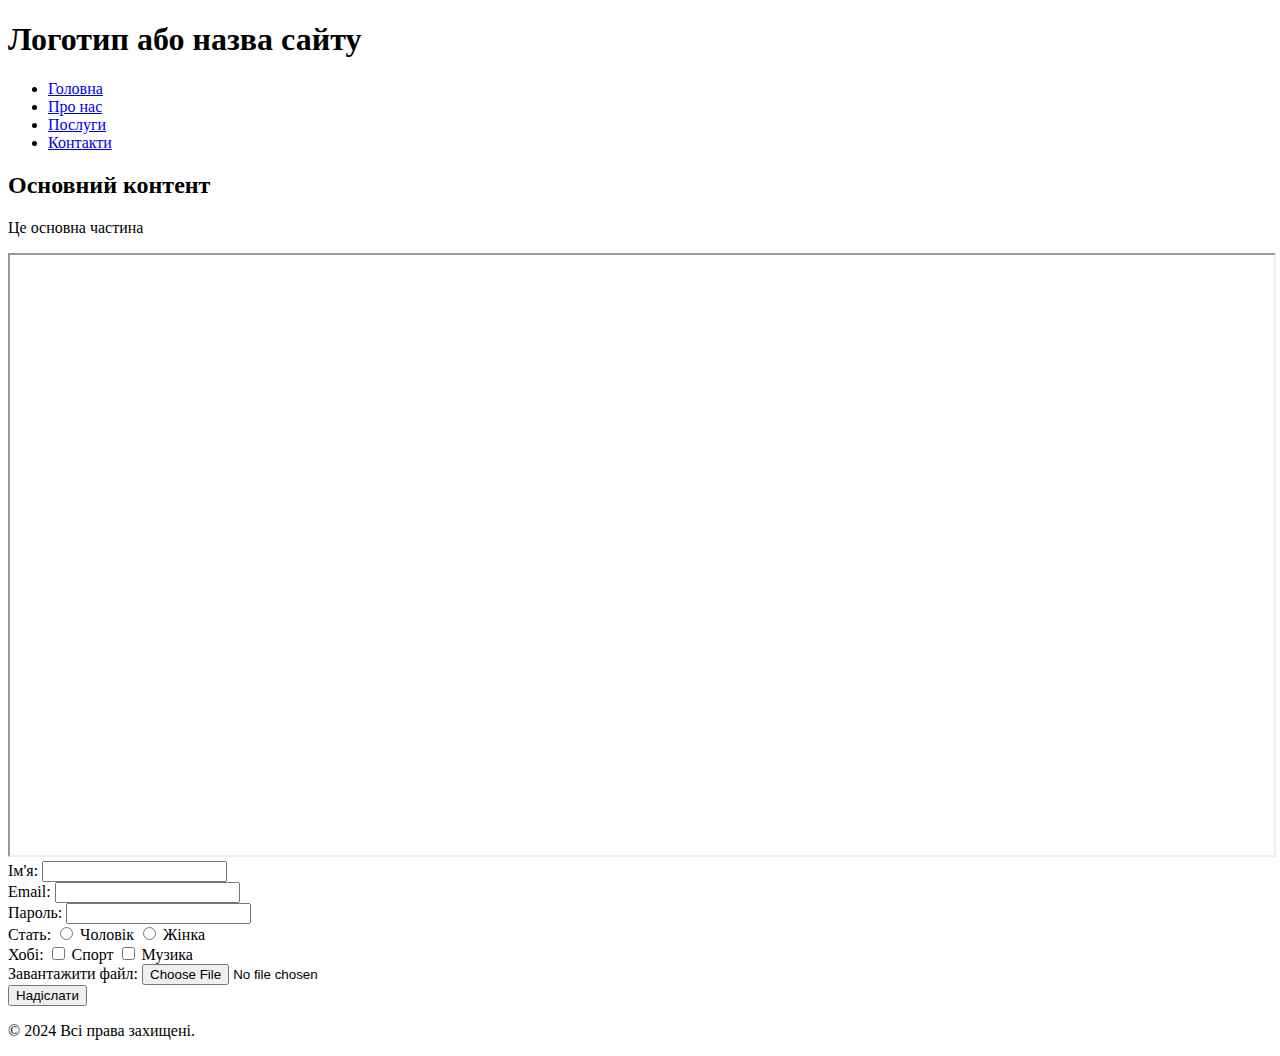
<file: index.html>
<!DOCTYPE html>
<html lang="uk">
  <head>
    <meta charset="UTF-8">
    <meta name="viewport" content="width=device-width, initial-scale=1.0">
    <meta name="description" content="Опис сторінки">
    <title>Назва сторінки</title>
  </head>
  <body>
    <header>
      <h1>Логотип або назва сайту</h1>
      <nav>
        <ul>
          <li><a href="#home">Головна</a></li>
          <li><a href="#about">Про нас</a></li>
          <li><a href="#services">Послуги</a></li>
          <li><a href="#contact">Контакти</a></li>
        </ul>
      </nav>
    </header>

    <main>
      <section>
        <h2>Основний контент</h2>
        <p>Це основна частина</p>
      </section>

      <iframe src="https://learningapps.org/4938456" width="100%" height="600"></iframe>

      <form action="/submit" method="post">
        <label for="name">Ім'я:</label>
        <input type="text" id="name" name="name" required><br>
      
        <label for="email">Email:</label>
        <input type="email" id="email" name="email" required><br>
      
        <label for="password">Пароль:</label>
        <input type="password" id="password" name="password" required><br>
      
        <label for="gender">Стать:</label>
        <input type="radio" id="male" name="gender" value="male">
        <label for="male">Чоловік</label>
        <input type="radio" id="female" name="gender" value="female">
        <label for="female">Жінка</label><br>
      
        <label for="hobbies">Хобі:</label>
        <input type="checkbox" id="sport" name="hobbies" value="sport">
        <label for="sport">Спорт</label>
        <input type="checkbox" id="music" name="hobbies" value="music">
        <label for="music">Музика</label><br>
      
        <label for="file">Завантажити файл:</label>
        <input type="file" id="file" name="file"><br>
        <input type="submit" value="Надіслати">
      </form>
    </main>

    <footer>
      <p>&copy; 2024 Всі права захищені.</p>
    </footer>
  </body>
</html>
</file>
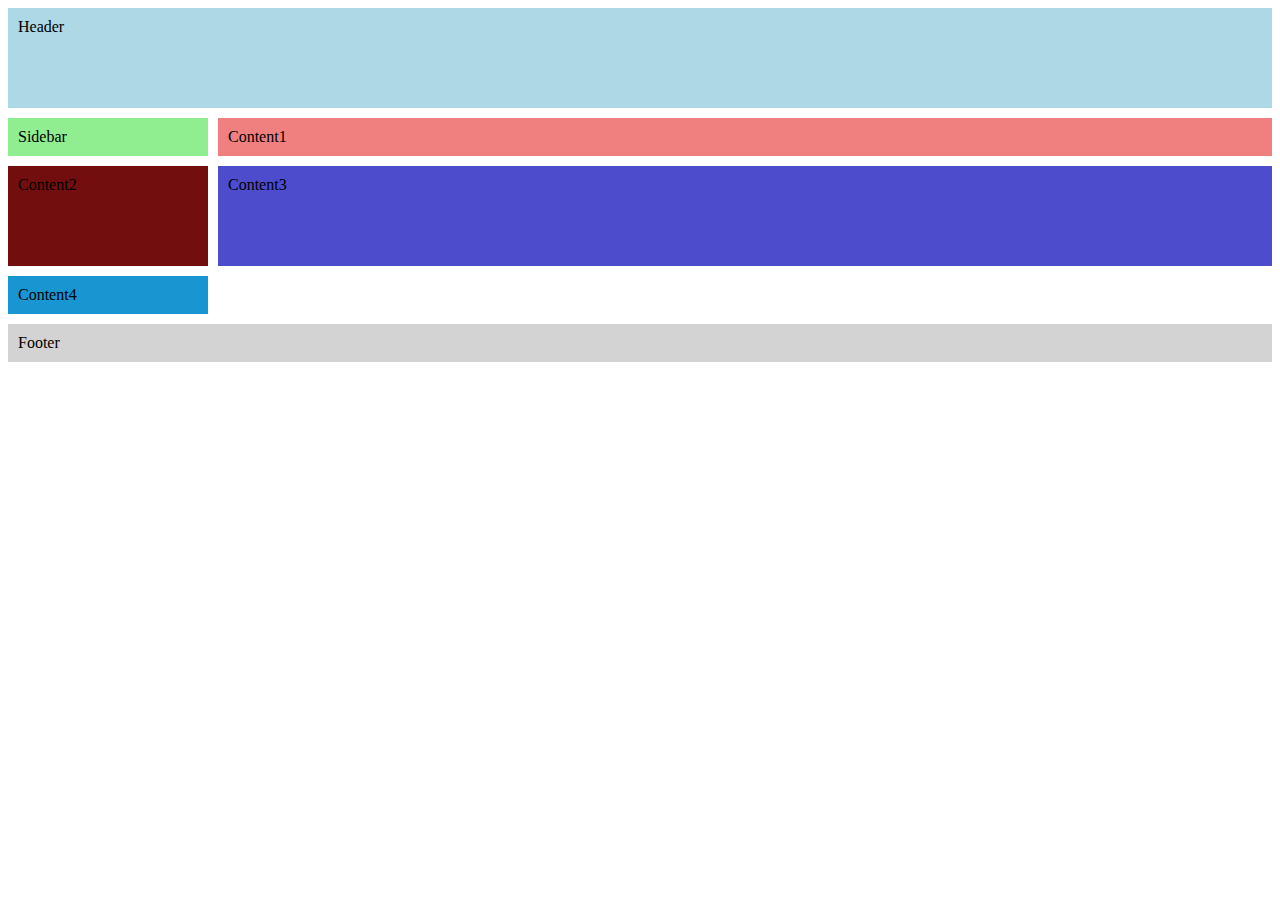
<file: web_ programming/HTML/index.html>
<!DOCTYPE html>
<html lang="uk">
<head>
    <meta charset="UTF-8">
    <meta name="viewport" content="width=device-width, initial-scale=1.0">
    <title>CSS Grid Example</title>
    <style>
        .container {
            display: grid;
            grid-template-columns: 200px 1fr;
            grid-template-rows: 100px 1fr 100px;
            grid-gap: 10px;
        }
        .header {
            grid-column: 1 / 3;
            background-color: lightblue;
            padding: 10px;
        }
        .sidebar {
            background-color: lightgreen;
            padding: 10px;
        }
        .content {
            background-color: lightcoral;
            padding: 10px;
        }
        .content1 {
            background-color: rgb(115, 14, 14);
            padding: 10px;
        }
        .content2 {
            background-color: rgb(76, 76, 205);
            padding: 10px;
        }
        .content3 {
            background-color: rgb(23, 150, 209);
            padding: 10px;
        }
        .footer {
            grid-column: 1 / 3;
            background-color: lightgray;
            padding: 10px;
        }
    </style>
</head>
<body>
    <div class="container">
        <div class="header">Header</div>
        <div class="sidebar">Sidebar</div>
        <div class="content">Content1</div>
        <div class="content1">Content2</div>
        <div class="content2">Content3</div>
        <div class="content3">Content4</div>
        <div class="footer">Footer</div>
    </div>
</body>
</html>
</file>
